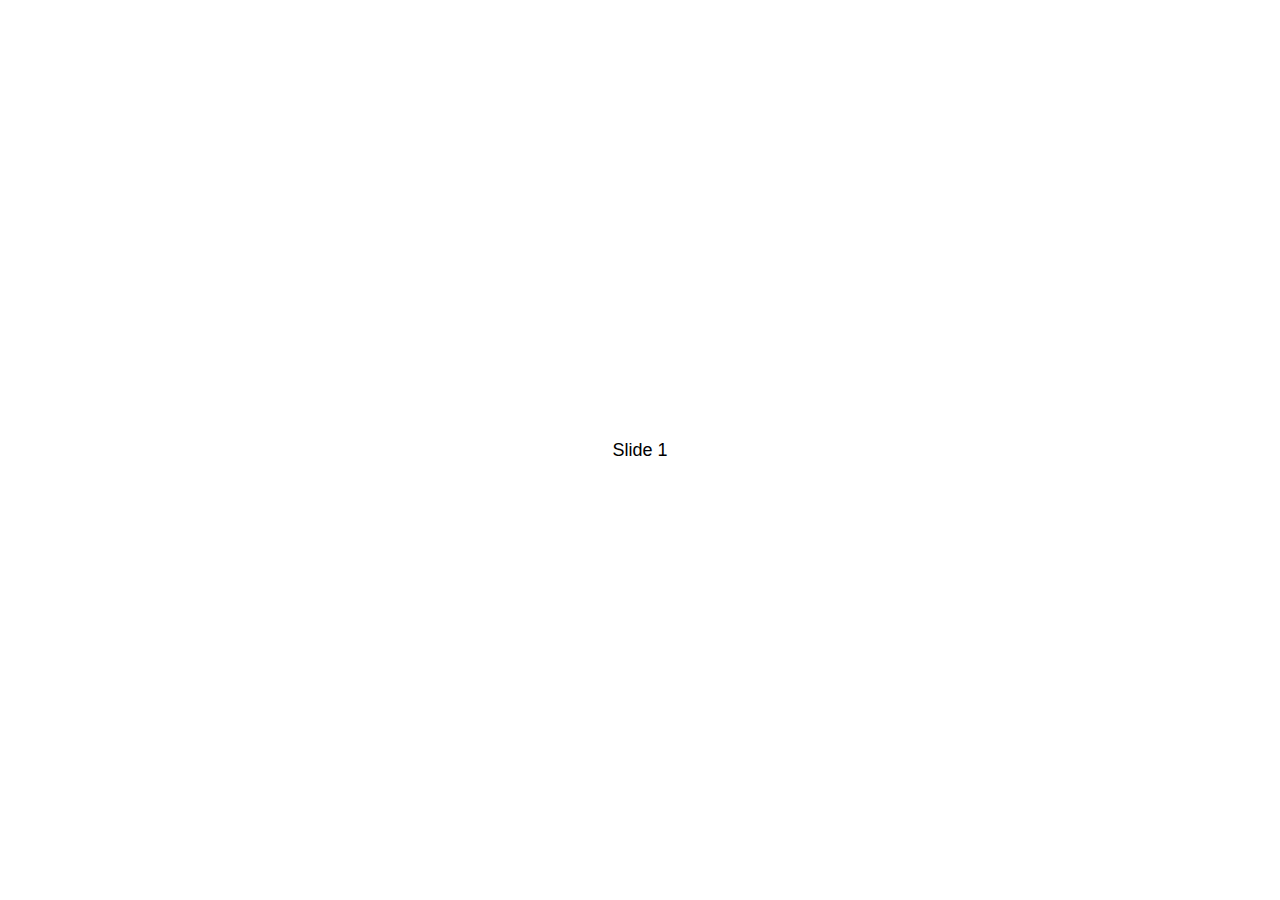
<file: libs/swiper/demo/010-default.html>
<!DOCTYPE html>
<html lang="en">
  <head>
    <meta charset="utf-8" />
    <title>Swiper demo</title>
    <meta
      name="viewport"
      content="width=device-width, initial-scale=1, minimum-scale=1, maximum-scale=1"
    />
    <!-- Link Swiper's CSS -->
    <link
      rel="stylesheet"
      href="../swiper-bundle.min.css"
    />

    <!-- Demo styles -->
    <style>
      html,
      body {
        position: relative;
        height: 100%;
      }

      body {
        background: #eee;
        font-family: Helvetica Neue, Helvetica, Arial, sans-serif;
        font-size: 14px;
        color: #000;
        margin: 0;
        padding: 0;
      }

      .swiper {
        width: 100%;
        height: 100%;
      }

      .swiper-slide {
        text-align: center;
        font-size: 18px;
        background: #fff;

        /* Center slide text vertically */
        display: -webkit-box;
        display: -ms-flexbox;
        display: -webkit-flex;
        display: flex;
        -webkit-box-pack: center;
        -ms-flex-pack: center;
        -webkit-justify-content: center;
        justify-content: center;
        -webkit-box-align: center;
        -ms-flex-align: center;
        -webkit-align-items: center;
        align-items: center;
      }

      .swiper-slide img {
        display: block;
        width: 100%;
        height: 100%;
        object-fit: cover;
      }
    </style>
  </head>

  <body>
    <!-- Swiper -->
    <div class="swiper mySwiper">
      <div class="swiper-wrapper">
        <div class="swiper-slide">Slide 1</div>
        <div class="swiper-slide">Slide 2</div>
        <div class="swiper-slide">Slide 3</div>
        <div class="swiper-slide">Slide 4</div>
        <div class="swiper-slide">Slide 5</div>
        <div class="swiper-slide">Slide 6</div>
        <div class="swiper-slide">Slide 7</div>
        <div class="swiper-slide">Slide 8</div>
        <div class="swiper-slide">Slide 9</div>
      </div>
    </div>

    <!-- Swiper JS -->
    <script src="../swiper-bundle.min.js"></script>

    <!-- Initialize Swiper -->
    <script>
      var swiper = new Swiper(".mySwiper", {});
    </script>
  </body>
</html>
</file>
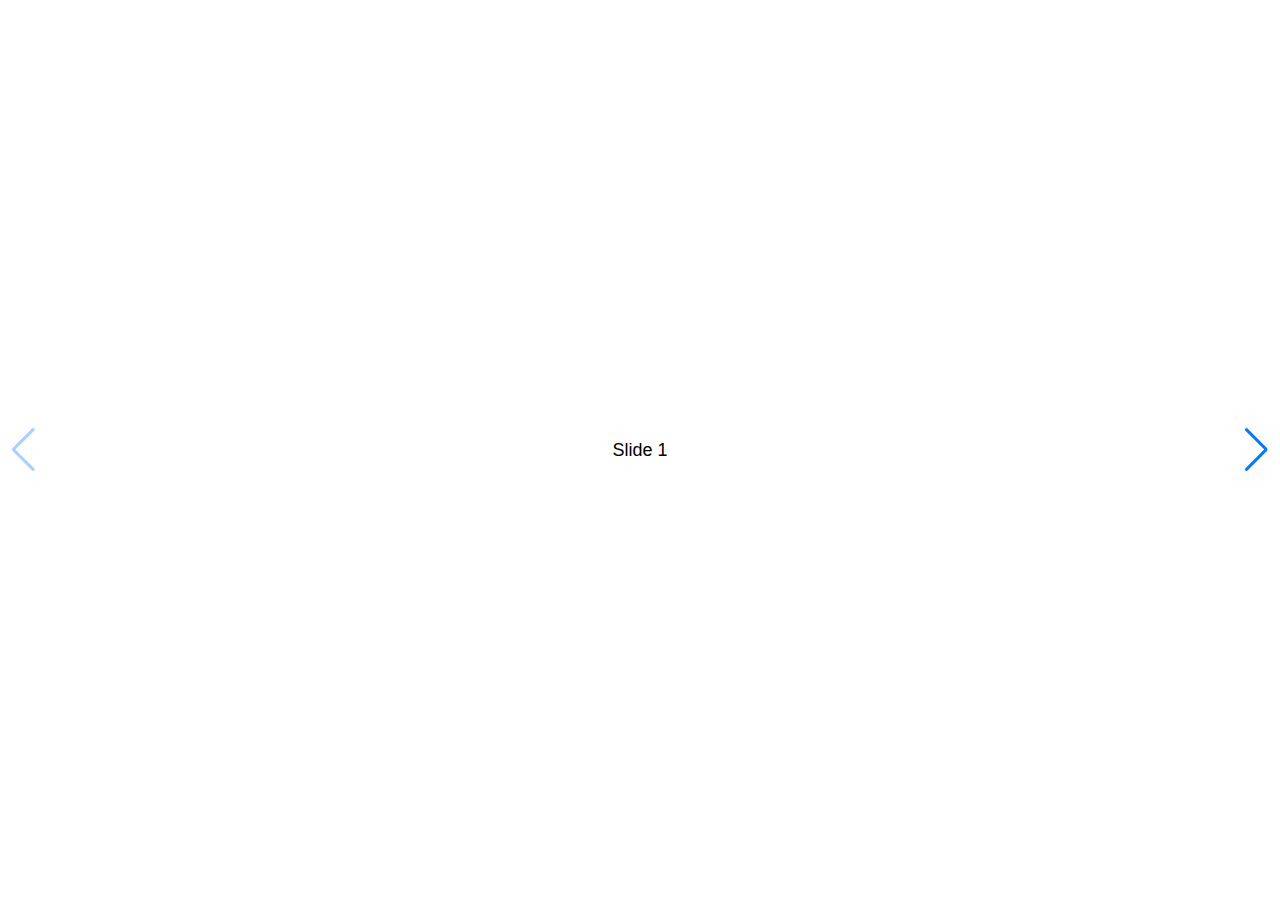
<file: libs/swiper/demo/020-navigation.html>
<!DOCTYPE html>
<html lang="en">
  <head>
    <meta charset="utf-8" />
    <title>Swiper demo</title>
    <meta
      name="viewport"
      content="width=device-width, initial-scale=1, minimum-scale=1, maximum-scale=1"
    />
    <!-- Link Swiper's CSS -->
    <link
      rel="stylesheet"
      href="../swiper-bundle.min.css"
    />

    <!-- Demo styles -->
    <style>
      html,
      body {
        position: relative;
        height: 100%;
      }

      body {
        background: #eee;
        font-family: Helvetica Neue, Helvetica, Arial, sans-serif;
        font-size: 14px;
        color: #000;
        margin: 0;
        padding: 0;
      }

      .swiper {
        width: 100%;
        height: 100%;
      }

      .swiper-slide {
        text-align: center;
        font-size: 18px;
        background: #fff;

        /* Center slide text vertically */
        display: -webkit-box;
        display: -ms-flexbox;
        display: -webkit-flex;
        display: flex;
        -webkit-box-pack: center;
        -ms-flex-pack: center;
        -webkit-justify-content: center;
        justify-content: center;
        -webkit-box-align: center;
        -ms-flex-align: center;
        -webkit-align-items: center;
        align-items: center;
      }

      .swiper-slide img {
        display: block;
        width: 100%;
        height: 100%;
        object-fit: cover;
      }
    </style>
  </head>

  <body>
    <!-- Swiper -->
    <div class="swiper mySwiper">
      <div class="swiper-wrapper">
        <div class="swiper-slide">Slide 1</div>
        <div class="swiper-slide">Slide 2</div>
        <div class="swiper-slide">Slide 3</div>
        <div class="swiper-slide">Slide 4</div>
        <div class="swiper-slide">Slide 5</div>
        <div class="swiper-slide">Slide 6</div>
        <div class="swiper-slide">Slide 7</div>
        <div class="swiper-slide">Slide 8</div>
        <div class="swiper-slide">Slide 9</div>
      </div>
      <div class="swiper-button-next"></div>
      <div class="swiper-button-prev"></div>
    </div>

    <!-- Swiper JS -->
    <script src="../swiper-bundle.min.js"></script>

    <!-- Initialize Swiper -->
    <script>
      var swiper = new Swiper(".mySwiper", {
        navigation: {
          nextEl: ".swiper-button-next",
          prevEl: ".swiper-button-prev",
        },
      });
    </script>
  </body>
</html>
</file>
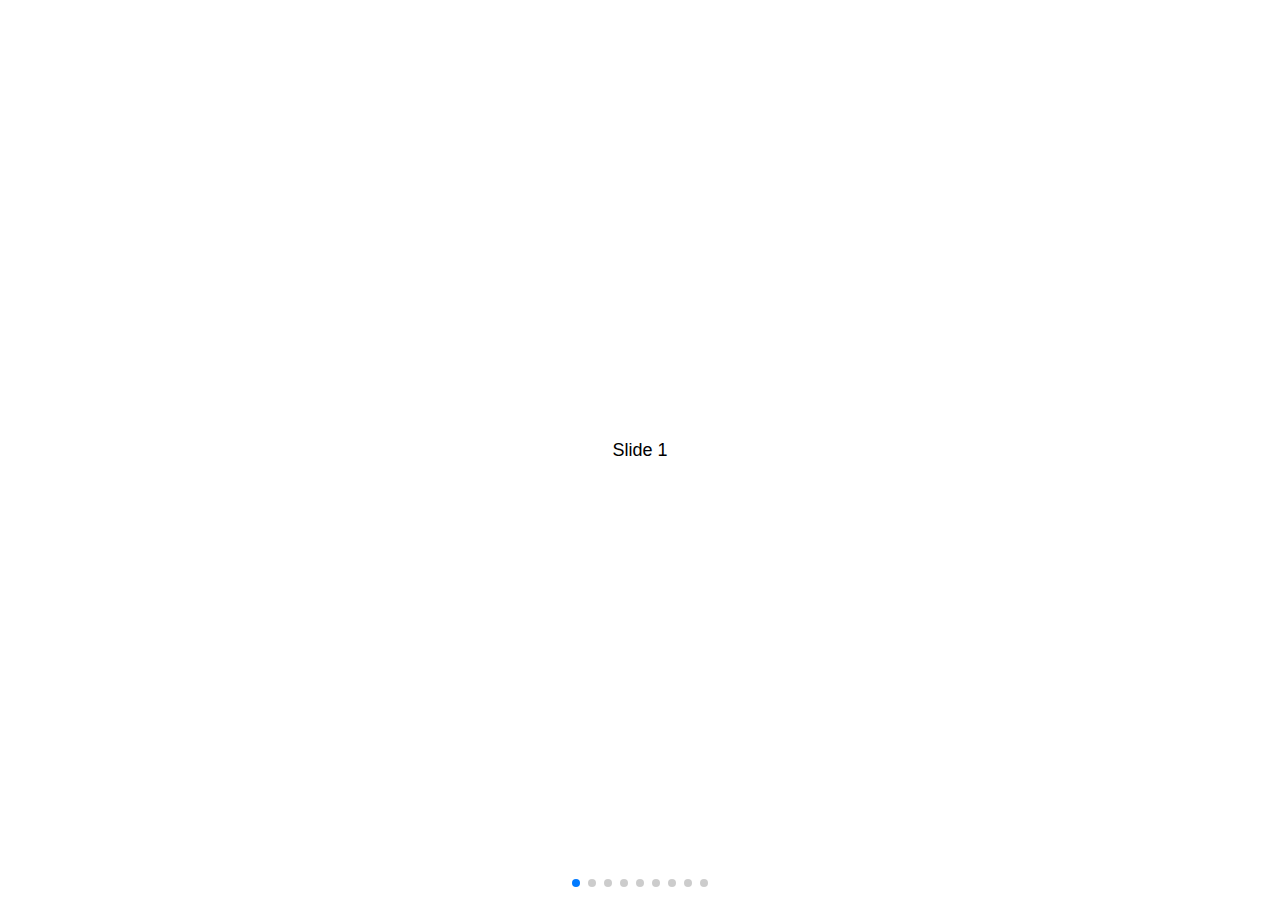
<file: libs/swiper/demo/030-pagination.html>
<!DOCTYPE html>
<html lang="en">
  <head>
    <meta charset="utf-8" />
    <title>Swiper demo</title>
    <meta
      name="viewport"
      content="width=device-width, initial-scale=1, minimum-scale=1, maximum-scale=1"
    />
    <!-- Link Swiper's CSS -->
    <link
      rel="stylesheet"
      href="../swiper-bundle.min.css"
    />

    <!-- Demo styles -->
    <style>
      html,
      body {
        position: relative;
        height: 100%;
      }

      body {
        background: #eee;
        font-family: Helvetica Neue, Helvetica, Arial, sans-serif;
        font-size: 14px;
        color: #000;
        margin: 0;
        padding: 0;
      }

      .swiper {
        width: 100%;
        height: 100%;
      }

      .swiper-slide {
        text-align: center;
        font-size: 18px;
        background: #fff;

        /* Center slide text vertically */
        display: -webkit-box;
        display: -ms-flexbox;
        display: -webkit-flex;
        display: flex;
        -webkit-box-pack: center;
        -ms-flex-pack: center;
        -webkit-justify-content: center;
        justify-content: center;
        -webkit-box-align: center;
        -ms-flex-align: center;
        -webkit-align-items: center;
        align-items: center;
      }

      .swiper-slide img {
        display: block;
        width: 100%;
        height: 100%;
        object-fit: cover;
      }
    </style>
  </head>

  <body>
    <!-- Swiper -->
    <div class="swiper mySwiper">
      <div class="swiper-wrapper">
        <div class="swiper-slide">Slide 1</div>
        <div class="swiper-slide">Slide 2</div>
        <div class="swiper-slide">Slide 3</div>
        <div class="swiper-slide">Slide 4</div>
        <div class="swiper-slide">Slide 5</div>
        <div class="swiper-slide">Slide 6</div>
        <div class="swiper-slide">Slide 7</div>
        <div class="swiper-slide">Slide 8</div>
        <div class="swiper-slide">Slide 9</div>
      </div>
      <div class="swiper-pagination"></div>
    </div>

    <!-- Swiper JS -->
    <script src="../swiper-bundle.min.js"></script>

    <!-- Initialize Swiper -->
    <script>
      var swiper = new Swiper(".mySwiper", {
        pagination: {
          el: ".swiper-pagination",
        },
      });
    </script>
  </body>
</html>
</file>
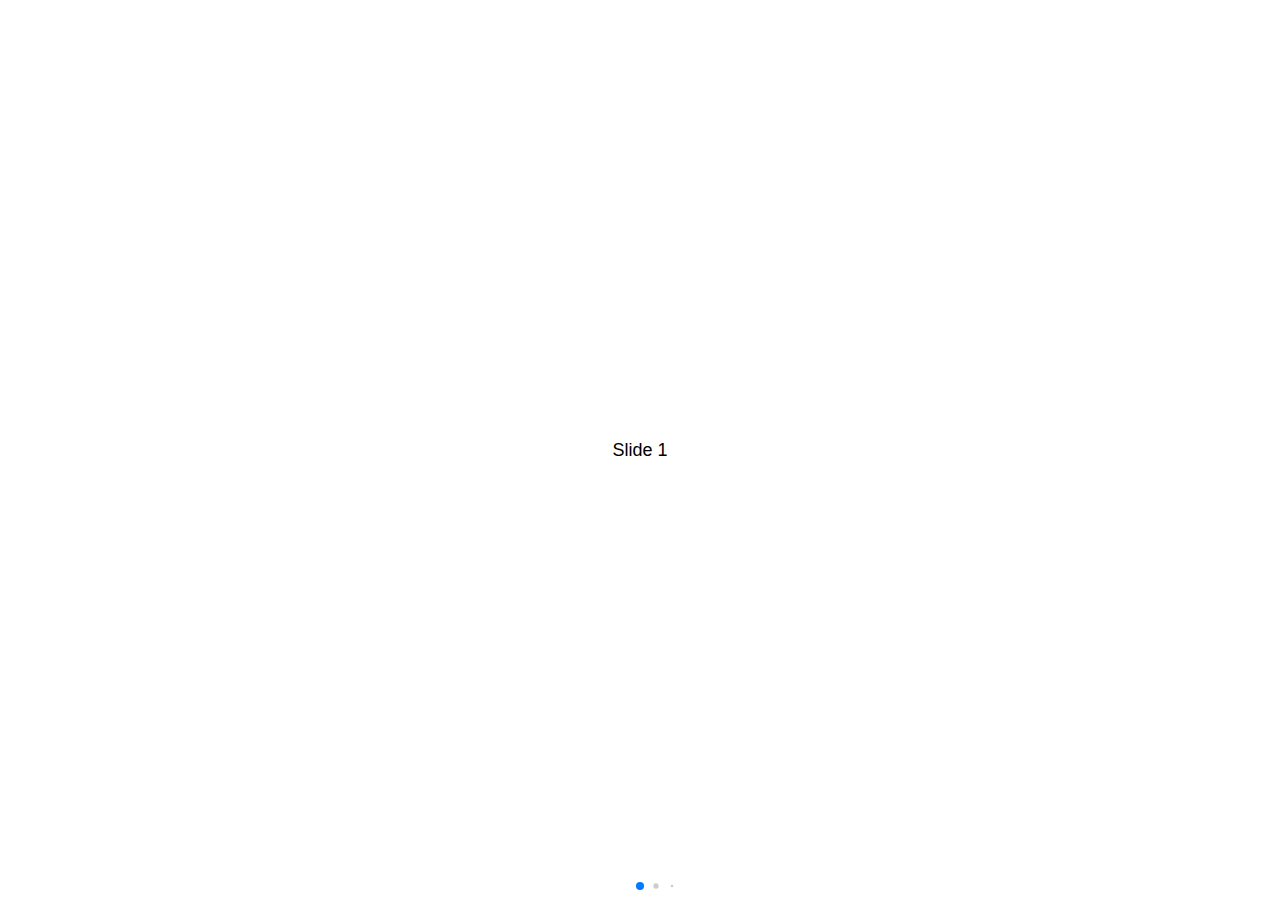
<file: libs/swiper/demo/040-pagination-dynamic.html>
<!DOCTYPE html>
<html lang="en">
  <head>
    <meta charset="utf-8" />
    <title>Swiper demo</title>
    <meta
      name="viewport"
      content="width=device-width, initial-scale=1, minimum-scale=1, maximum-scale=1"
    />
    <!-- Link Swiper's CSS -->
    <link
      rel="stylesheet"
      href="../swiper-bundle.min.css"
    />

    <!-- Demo styles -->
    <style>
      html,
      body {
        position: relative;
        height: 100%;
      }

      body {
        background: #eee;
        font-family: Helvetica Neue, Helvetica, Arial, sans-serif;
        font-size: 14px;
        color: #000;
        margin: 0;
        padding: 0;
      }

      .swiper {
        width: 100%;
        height: 100%;
      }

      .swiper-slide {
        text-align: center;
        font-size: 18px;
        background: #fff;

        /* Center slide text vertically */
        display: -webkit-box;
        display: -ms-flexbox;
        display: -webkit-flex;
        display: flex;
        -webkit-box-pack: center;
        -ms-flex-pack: center;
        -webkit-justify-content: center;
        justify-content: center;
        -webkit-box-align: center;
        -ms-flex-align: center;
        -webkit-align-items: center;
        align-items: center;
      }

      .swiper-slide img {
        display: block;
        width: 100%;
        height: 100%;
        object-fit: cover;
      }
    </style>
  </head>

  <body>
    <!-- Swiper -->
    <div class="swiper mySwiper">
      <div class="swiper-wrapper">
        <div class="swiper-slide">Slide 1</div>
        <div class="swiper-slide">Slide 2</div>
        <div class="swiper-slide">Slide 3</div>
        <div class="swiper-slide">Slide 4</div>
        <div class="swiper-slide">Slide 5</div>
        <div class="swiper-slide">Slide 6</div>
        <div class="swiper-slide">Slide 7</div>
        <div class="swiper-slide">Slide 8</div>
        <div class="swiper-slide">Slide 9</div>
      </div>
      <div class="swiper-pagination"></div>
    </div>

    <!-- Swiper JS -->
    <script src="../swiper-bundle.min.js"></script>

    <!-- Initialize Swiper -->
    <script>
      var swiper = new Swiper(".mySwiper", {
        pagination: {
          el: ".swiper-pagination",
          dynamicBullets: true,
        },
      });
    </script>
  </body>
</html>
</file>
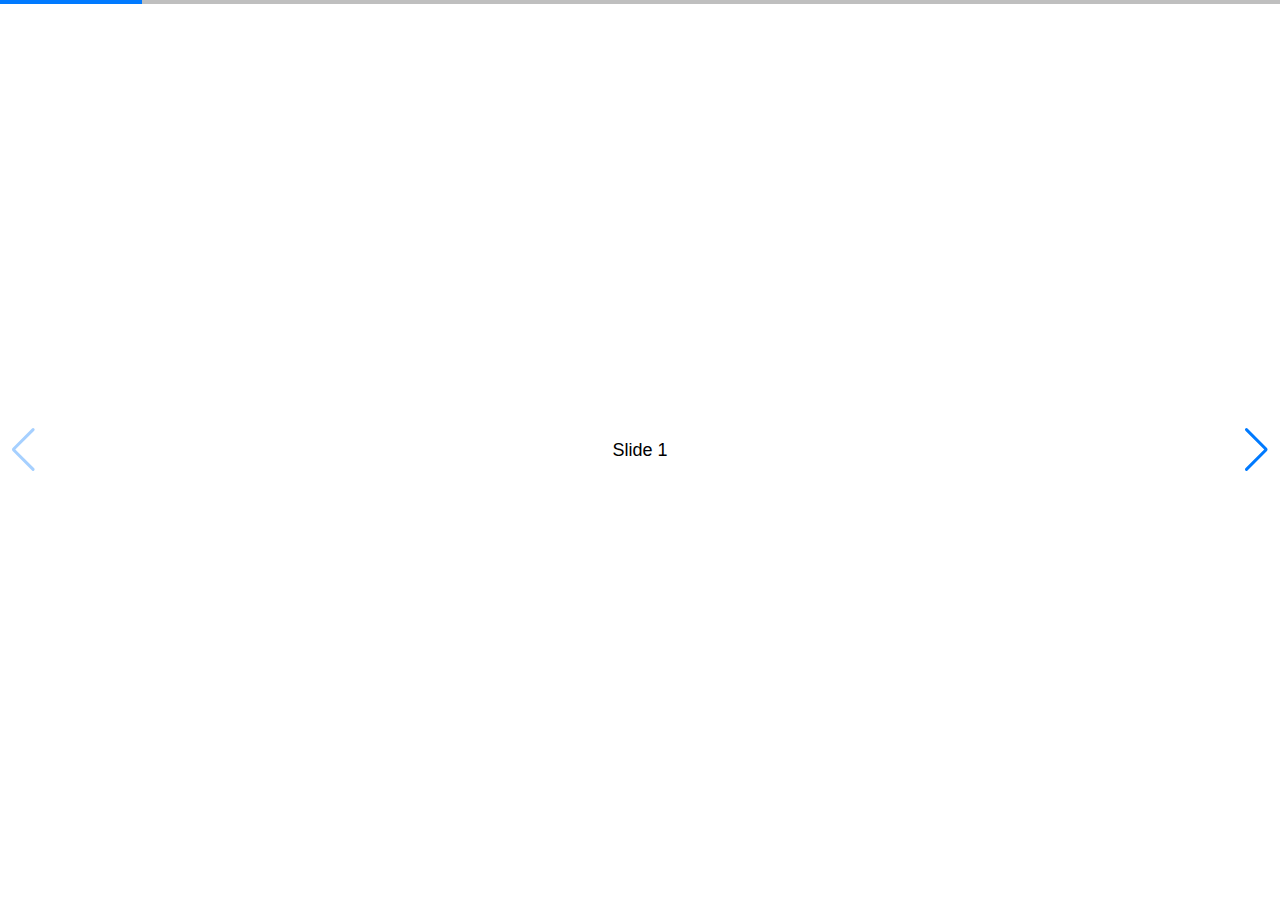
<file: libs/swiper/demo/050-pagination-progress.html>
<!DOCTYPE html>
<html lang="en">
  <head>
    <meta charset="utf-8" />
    <title>Swiper demo</title>
    <meta
      name="viewport"
      content="width=device-width, initial-scale=1, minimum-scale=1, maximum-scale=1"
    />
    <!-- Link Swiper's CSS -->
    <link
      rel="stylesheet"
      href="../swiper-bundle.min.css"
    />

    <!-- Demo styles -->
    <style>
      html,
      body {
        position: relative;
        height: 100%;
      }

      body {
        background: #eee;
        font-family: Helvetica Neue, Helvetica, Arial, sans-serif;
        font-size: 14px;
        color: #000;
        margin: 0;
        padding: 0;
      }

      .swiper {
        width: 100%;
        height: 100%;
      }

      .swiper-slide {
        text-align: center;
        font-size: 18px;
        background: #fff;

        /* Center slide text vertically */
        display: -webkit-box;
        display: -ms-flexbox;
        display: -webkit-flex;
        display: flex;
        -webkit-box-pack: center;
        -ms-flex-pack: center;
        -webkit-justify-content: center;
        justify-content: center;
        -webkit-box-align: center;
        -ms-flex-align: center;
        -webkit-align-items: center;
        align-items: center;
      }

      .swiper-slide img {
        display: block;
        width: 100%;
        height: 100%;
        object-fit: cover;
      }
    </style>
  </head>

  <body>
    <!-- Swiper -->
    <div class="swiper mySwiper">
      <div class="swiper-wrapper">
        <div class="swiper-slide">Slide 1</div>
        <div class="swiper-slide">Slide 2</div>
        <div class="swiper-slide">Slide 3</div>
        <div class="swiper-slide">Slide 4</div>
        <div class="swiper-slide">Slide 5</div>
        <div class="swiper-slide">Slide 6</div>
        <div class="swiper-slide">Slide 7</div>
        <div class="swiper-slide">Slide 8</div>
        <div class="swiper-slide">Slide 9</div>
      </div>
      <div class="swiper-button-next"></div>
      <div class="swiper-button-prev"></div>
      <div class="swiper-pagination"></div>
    </div>

    <!-- Swiper JS -->
    <script src="../swiper-bundle.min.js"></script>

    <!-- Initialize Swiper -->
    <script>
      var swiper = new Swiper(".mySwiper", {
        pagination: {
          el: ".swiper-pagination",
          type: "progressbar",
        },
        navigation: {
          nextEl: ".swiper-button-next",
          prevEl: ".swiper-button-prev",
        },
      });
    </script>
  </body>
</html>
</file>
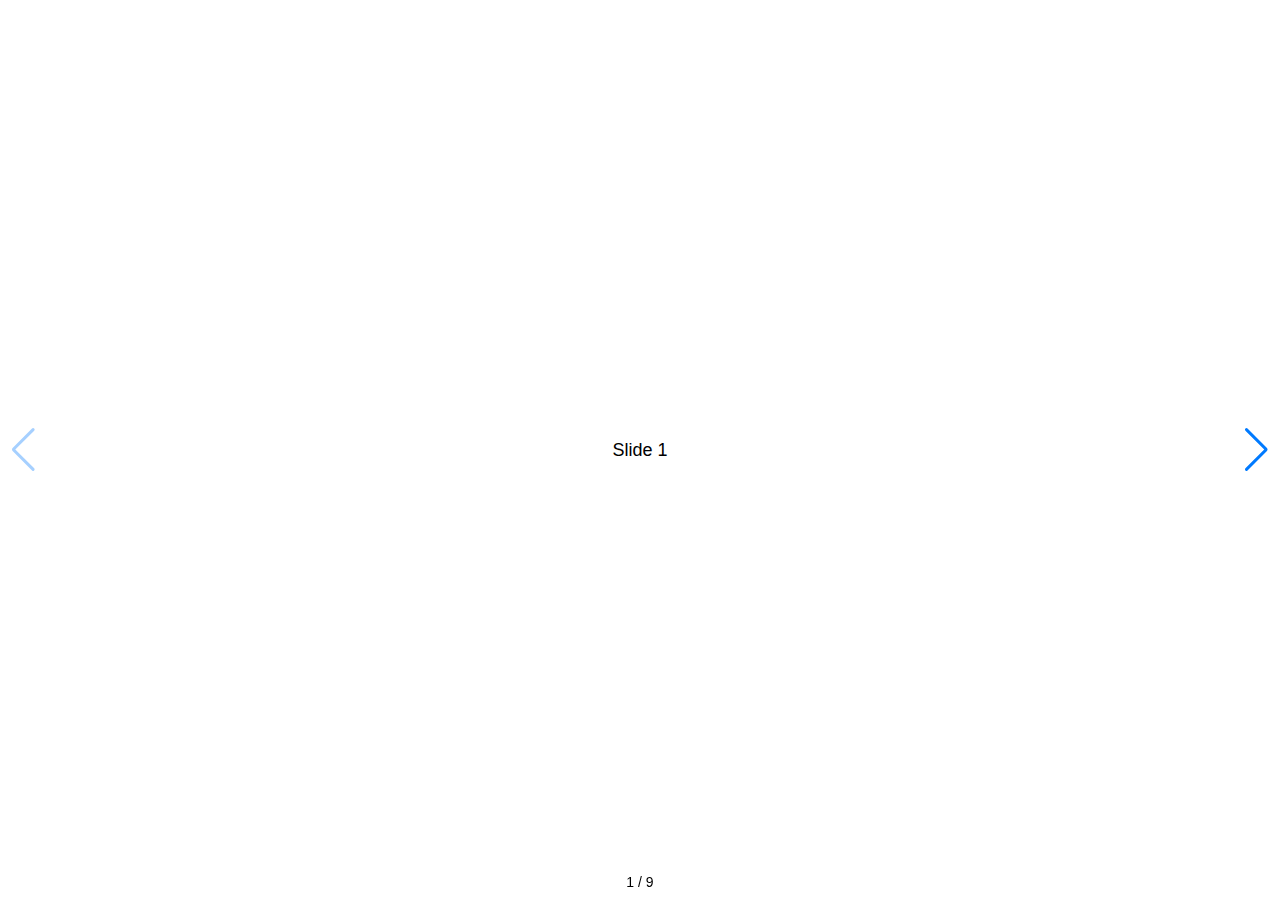
<file: libs/swiper/demo/060-pagination-fraction.html>
<!DOCTYPE html>
<html lang="en">
  <head>
    <meta charset="utf-8" />
    <title>Swiper demo</title>
    <meta
      name="viewport"
      content="width=device-width, initial-scale=1, minimum-scale=1, maximum-scale=1"
    />
    <!-- Link Swiper's CSS -->
    <link
      rel="stylesheet"
      href="../swiper-bundle.min.css"
    />

    <!-- Demo styles -->
    <style>
      html,
      body {
        position: relative;
        height: 100%;
      }

      body {
        background: #eee;
        font-family: Helvetica Neue, Helvetica, Arial, sans-serif;
        font-size: 14px;
        color: #000;
        margin: 0;
        padding: 0;
      }

      .swiper {
        width: 100%;
        height: 100%;
      }

      .swiper-slide {
        text-align: center;
        font-size: 18px;
        background: #fff;

        /* Center slide text vertically */
        display: -webkit-box;
        display: -ms-flexbox;
        display: -webkit-flex;
        display: flex;
        -webkit-box-pack: center;
        -ms-flex-pack: center;
        -webkit-justify-content: center;
        justify-content: center;
        -webkit-box-align: center;
        -ms-flex-align: center;
        -webkit-align-items: center;
        align-items: center;
      }

      .swiper-slide img {
        display: block;
        width: 100%;
        height: 100%;
        object-fit: cover;
      }
    </style>
  </head>

  <body>
    <!-- Swiper -->
    <div class="swiper mySwiper">
      <div class="swiper-wrapper">
        <div class="swiper-slide">Slide 1</div>
        <div class="swiper-slide">Slide 2</div>
        <div class="swiper-slide">Slide 3</div>
        <div class="swiper-slide">Slide 4</div>
        <div class="swiper-slide">Slide 5</div>
        <div class="swiper-slide">Slide 6</div>
        <div class="swiper-slide">Slide 7</div>
        <div class="swiper-slide">Slide 8</div>
        <div class="swiper-slide">Slide 9</div>
      </div>
      <div class="swiper-button-next"></div>
      <div class="swiper-button-prev"></div>
      <div class="swiper-pagination"></div>
    </div>

    <!-- Swiper JS -->
    <script src="../swiper-bundle.min.js"></script>

    <!-- Initialize Swiper -->
    <script>
      var swiper = new Swiper(".mySwiper", {
        pagination: {
          el: ".swiper-pagination",
          type: "fraction",
        },
        navigation: {
          nextEl: ".swiper-button-next",
          prevEl: ".swiper-button-prev",
        },
      });
    </script>
  </body>
</html>
</file>
